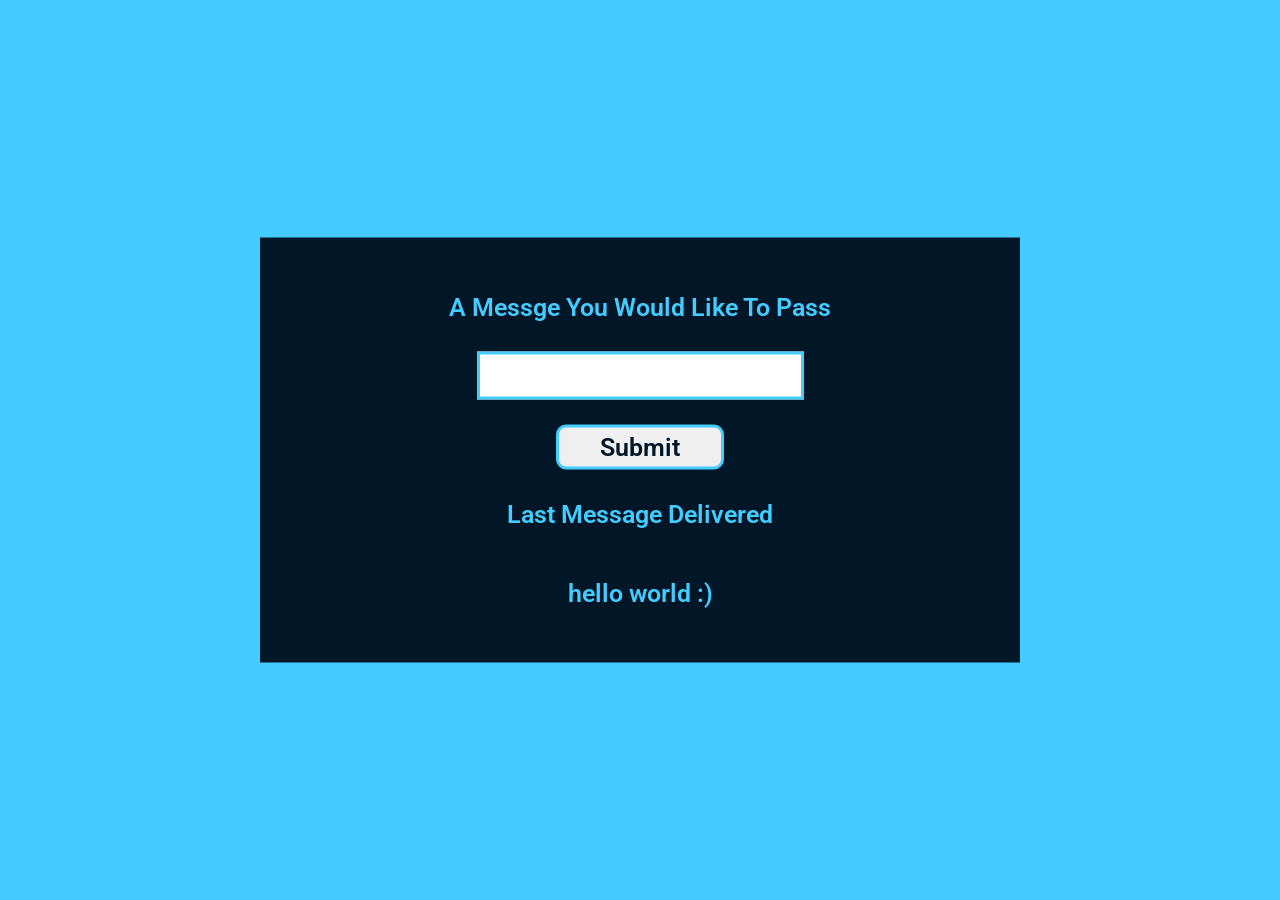
<file: #3 Pass the Message Project/index.html>
<!DOCTYPE html>
<html lang="en" >
<head>
  <meta charset="UTF-8">
  <title>CodePen - #3 Pass the Message Project</title>
  <link rel="stylesheet" href="./style.css">

</head>
<body>
<!-- partial:index.partial.html -->
<link href="https://fonts.googleapis.com/css2?family=Roboto&display=swap" rel="stylesheet">
<div class="container">
  <p>A Messge You Would Like To Pass</p>
    <div id="" class="inputstyle">
     <input type="text" name="" id="mytext" class="textinput">
     <input type="submit" id="subbtn" class="submitbutton" value="Submit" onclick="showMessage()">
    </div>
  <p>Last Message Delivered</p>
    <p id="output" class="">hello world :)</p>
</div>
<!-- partial -->
  <script  src="./script.js"></script>

</body>
</html>
</file>
<file: #3 Pass the Message Project/style.css>
*{
  color: #44CCFF;
  font-family: 'Roboto', sans-serif;
  font-size: 25px;
  font-weight: 600;
}
body{
  background-color: #44CCFF;
}
.container{
  min-width: 700px;
  margin: 0 auto;
  background-color:#011627;
  padding: 30px;
  display: flex;
  justify-content: center;
  align-items: center;
  flex-direction: column;
  position: absolute;
  top: 50%;
  left: 50%;
  margin-right: -50%;
  transform: translate(-50%, -50%) 
}
.inputstyle{
  display: flex;
  justify-content: center;
  align-items: center;
  flex-direction: column;
}
.textinput{
  width: auto;
  height: 40px;
  color: #011627;
  margin: 5px;
  border: 3px solid  #44CCFF;
}
.submitbutton{
  width: 50%;
  border-radius: 10px;
  padding: 5px;
  color: #011627;
  margin: 5px;
  margin-top: 20px;
  border: 3px solid  #44CCFF;
}
</file>
